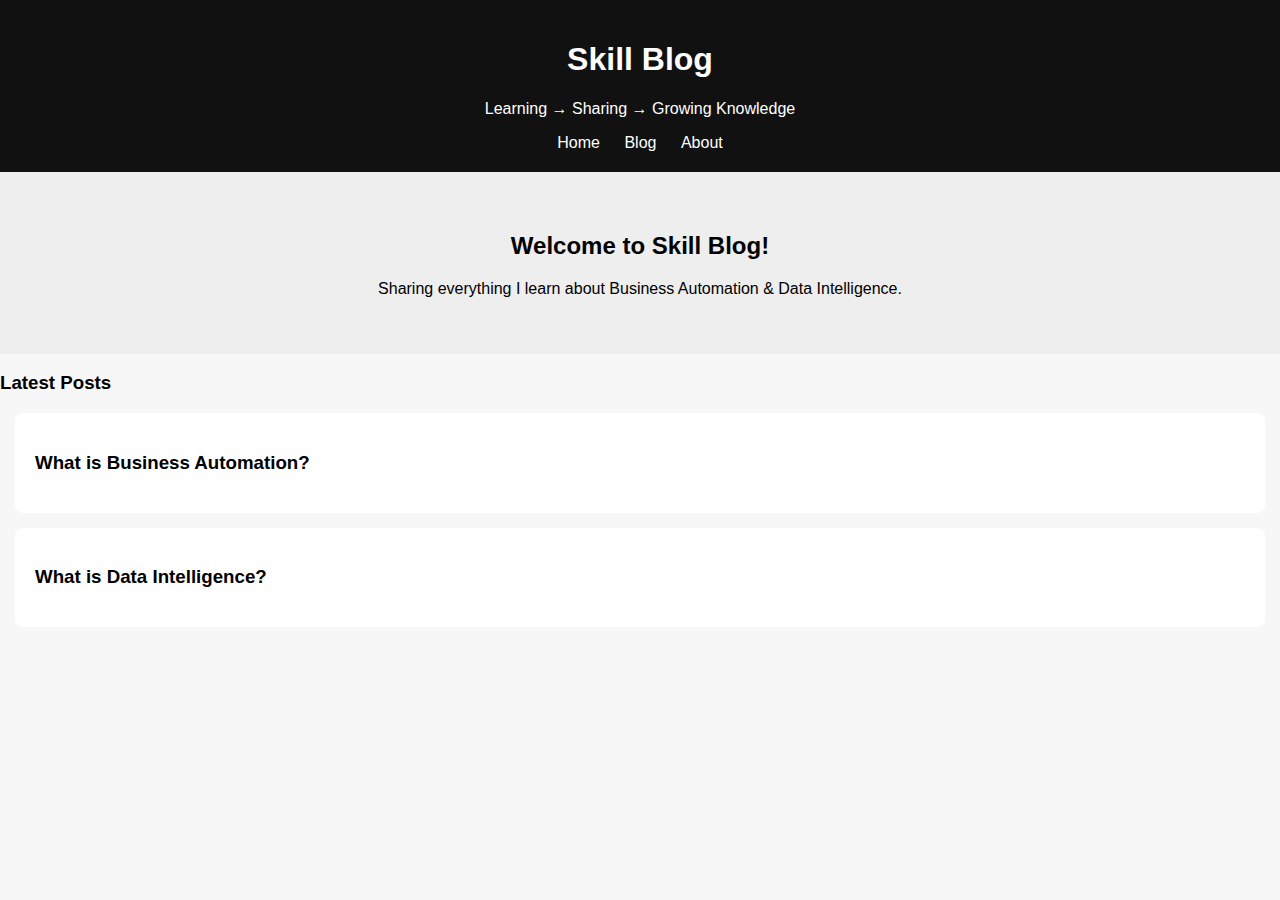
<file: index.html>
<!DOCTYPE html>
<html lang="en">
<head>
  <meta charset="UTF-8">
  <title>Skill Blog</title>
  <link rel="stylesheet" href="style.css">
</head>
<body>

<header>
  <h1>Skill Blog</h1>
  <p>Learning → Sharing → Growing Knowledge</p>
  <nav>
    <a href="index.html">Home</a>
    <a href="blog.html">Blog</a>
    <a href="about.html">About</a>
  </nav>
</header>

<section class="hero">
  <h2>Welcome to Skill Blog!</h2>
  <p>Sharing everything I learn about Business Automation & Data Intelligence.</p>
</section>

<section class="latest">
  <h3>Latest Posts</h3>
  <div id="post-list"></div>
</section>

<script src="posts.js"></script>
</body>
  </html>
</file>
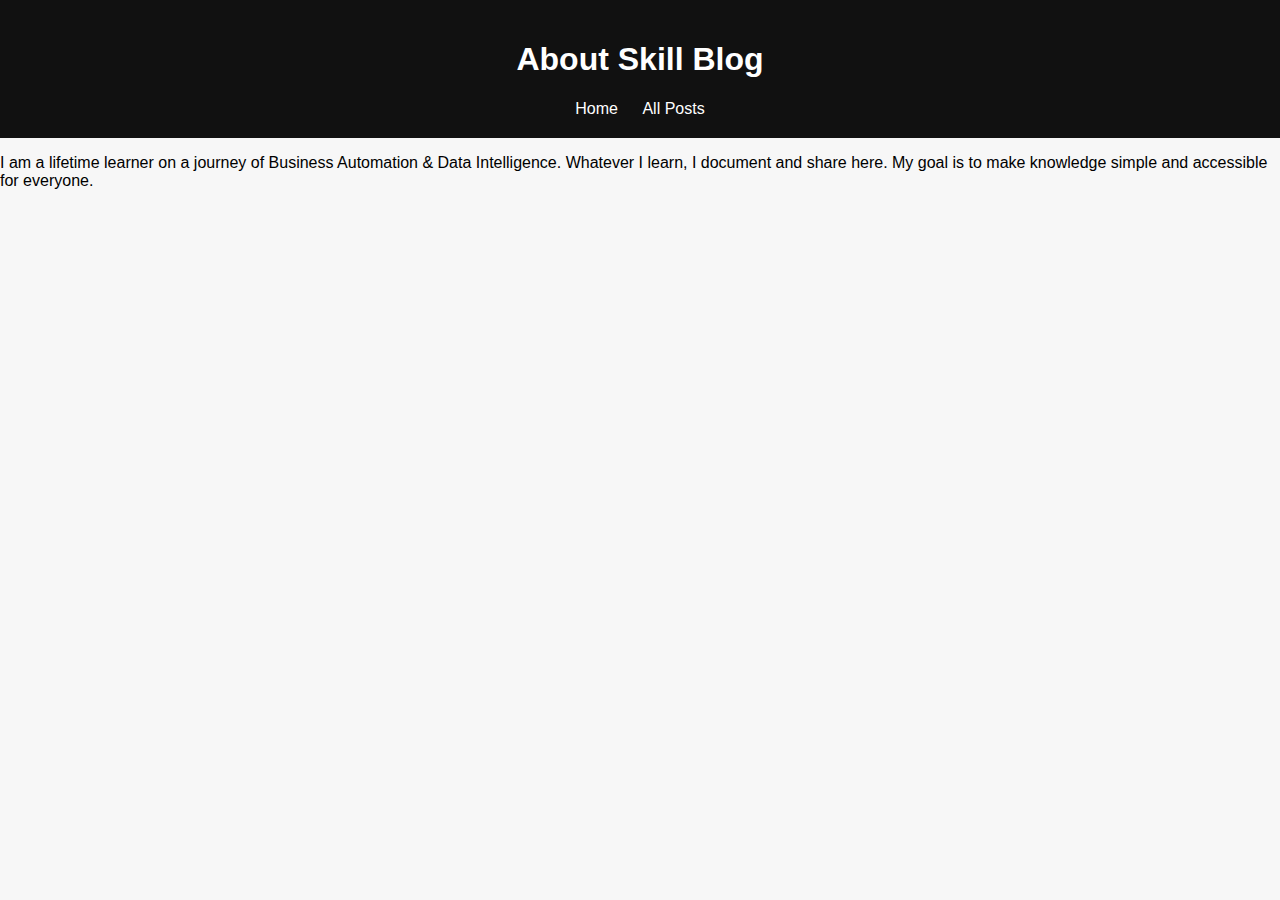
<file: about.html>
<!DOCTYPE html>
<html lang="en">
<head>
  <meta charset="UTF-8">
  <title>About Skill Blog</title>
  <link rel="stylesheet" href="style.css">
</head>
<body>

<header>
  <h1>About Skill Blog</h1>
  <nav>
    <a href="index.html">Home</a>
    <a href="blog.html">All Posts</a>
  </nav>
</header>

<section>
  <p>
    I am a lifetime learner on a journey of Business Automation & Data Intelligence.  
    Whatever I learn, I document and share here.  
    My goal is to make knowledge simple and accessible for everyone.
  </p>
</section>

</body>
</html>
</file>
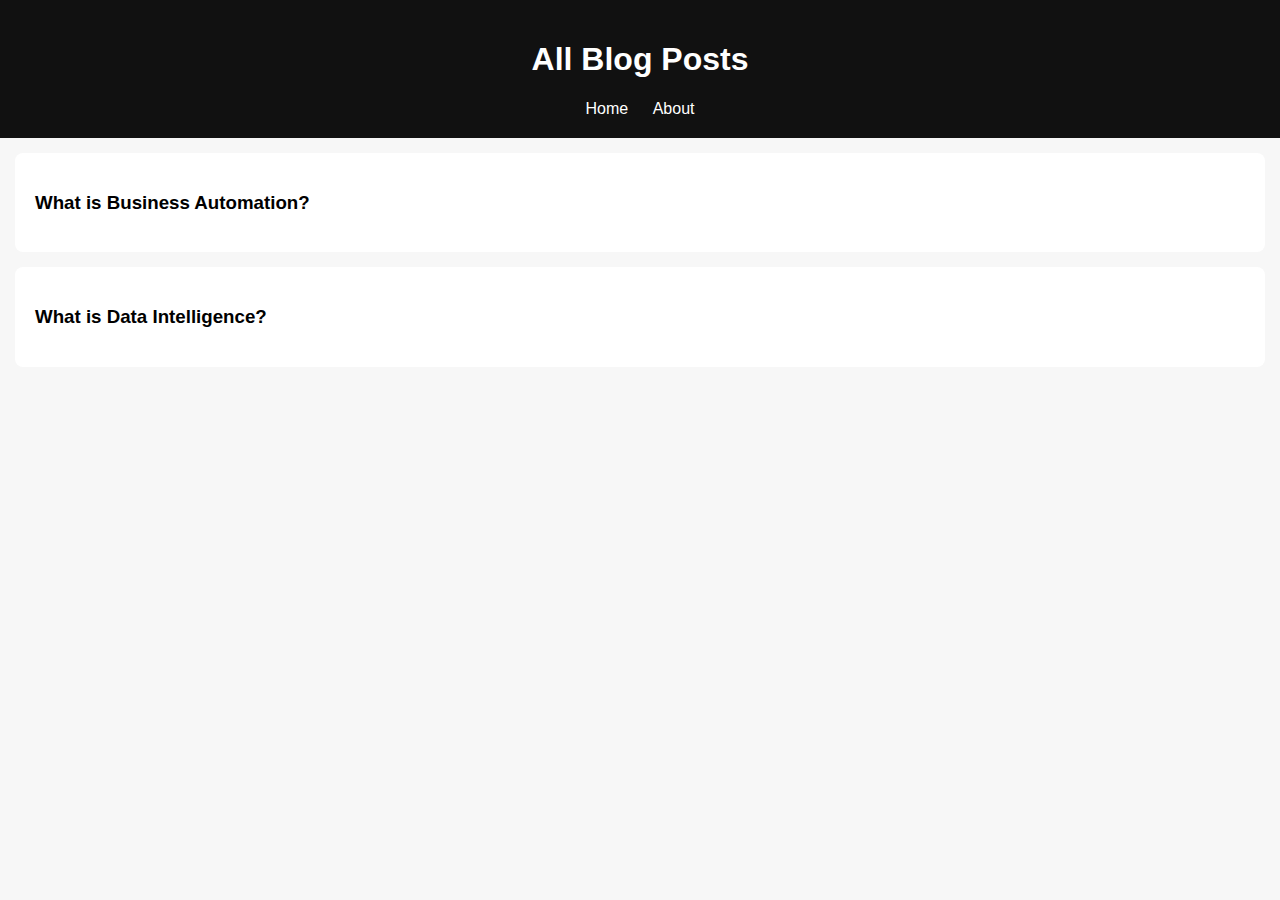
<file: blog.html>
<!DOCTYPE html>
<html lang="en">
<head>
  <meta charset="UTF-8">
  <title>All Blogs - Skill Blog</title>
  <link rel="stylesheet" href="style.css">
</head>
<body>

<header>
  <h1>All Blog Posts</h1>
  <nav>
    <a href="index.html">Home</a>
    <a href="about.html">About</a>
  </nav>
</header>

<div id="post-list"></div>

<script src="posts.js"></script>
</body>
</html>
</file>
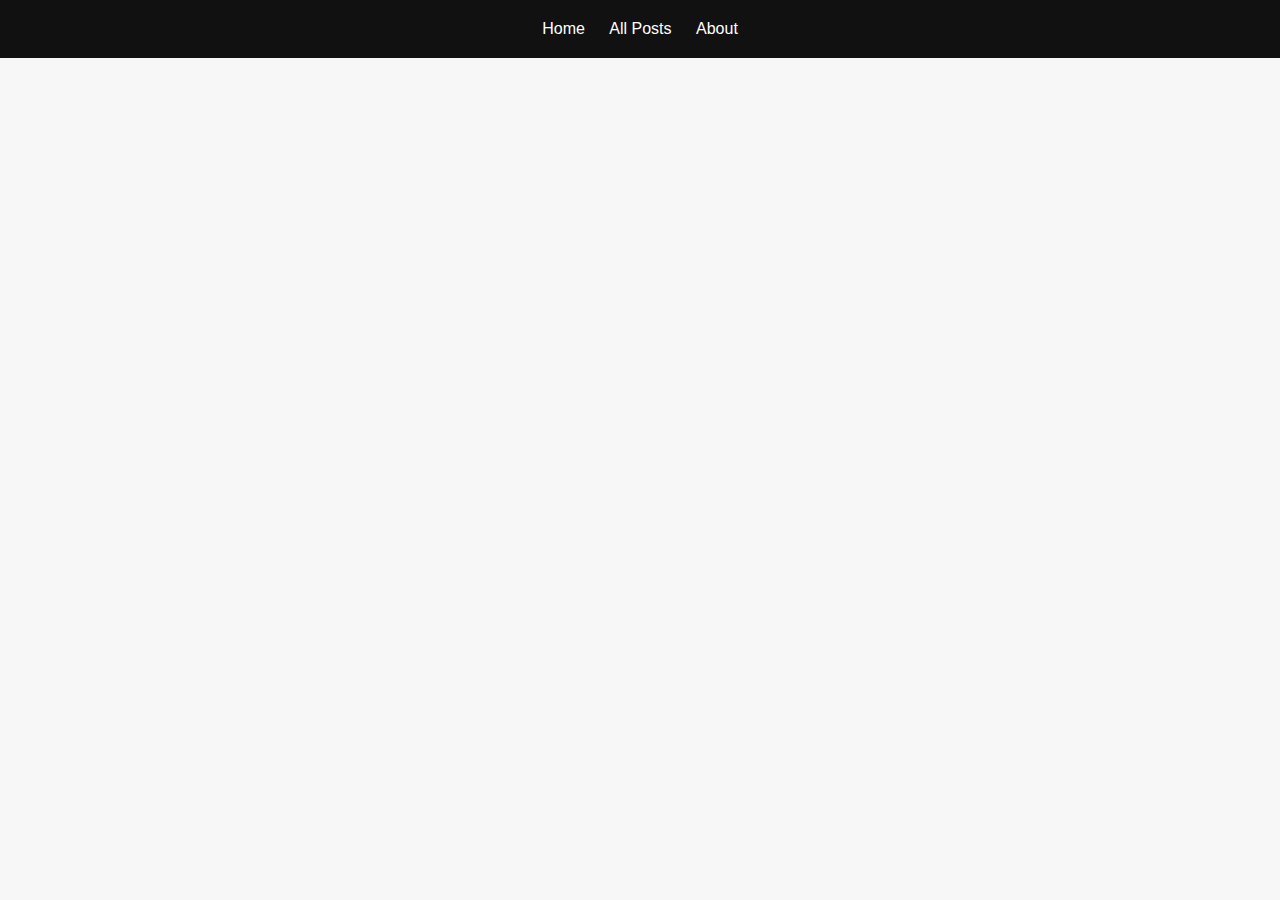
<file: post.html>
<!DOCTYPE html>
<html lang="en">
<head>
  <meta charset="UTF-8">
  <title>Blog Post - Skill Blog</title>
  <link rel="stylesheet" href="style.css">
</head>
<body>

<header>
  <nav>
    <a href="index.html">Home</a>
    <a href="blog.html">All Posts</a>
    <a href="about.html">About</a>
  </nav>
</header>

<article id="post-content"></article>

<script>
const post = JSON.parse(localStorage.getItem("selectedPost"));
document.getElementById("post-content").innerHTML = `
  <h1>${post.title}</h1>
  <p>${post.content}</p>
`;
</script>
</body>
</html>
</file>
<file: style.css>
body {
  font-family: Arial, sans-serif;
  margin: 0;
  padding: 0;
  background: #f7f7f7;
}

header {
  background: #111;
  color: white;
  padding: 20px;
  text-align: center;
}

nav a {
  color: white;
  margin: 10px;
  text-decoration: none;
}

.hero {
  padding: 40px;
  text-align: center;
  background: #eee;
}

#post-list div {
  background: white;
  margin: 15px;
  padding: 20px;
  cursor: pointer;
  border-radius: 8px;
}

#post-list div:hover {
  background: #f0f0f0;
}
</file>
